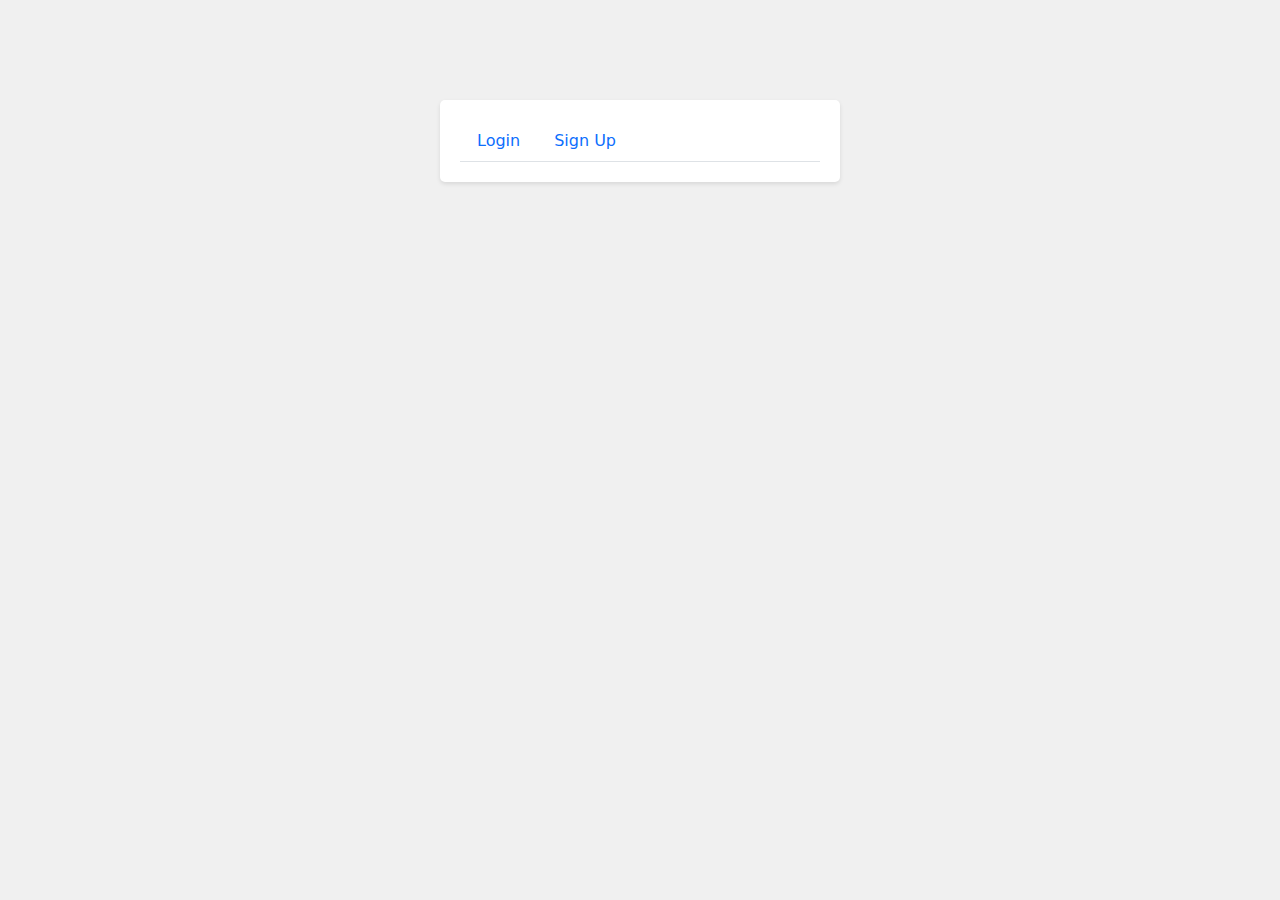
<file: REGISTRATION FORM/index.html>
<!DOCTYPE html>
<html lang="en">
<head>
<meta charset="UTF-8">
<meta name="viewport" content="width=device-width, initial-scale=1.0">
<title>Login and Signup Page</title>
<link href="https://cdn.jsdelivr.net/npm/bootstrap@5.3.0/dist/css/bootstrap.min.css" rel="stylesheet">
<style>
  body {
    background-color: #f0f0f0;
  }
  .container {
    max-width: 400px;
    margin: 0 auto;
    padding: 20px;
    border-radius: 5px;
    background-color: white;
    box-shadow: 0 2px 4px rgba(0, 0, 0, 0.1);
    margin-top: 100px;
  }
</style>
</head>
<body>

<div class="container">
  <ul class="nav nav-tabs" id="myTabs">
    <li class="nav-item">
      <a class="nav-link active" id="login-tab" data-bs-toggle="tab" href="#login">Login</a>
    </li>
    <li class="nav-item">
      <a class="nav-link" id="signup-tab" data-bs-toggle="tab" href="#signup">Sign Up</a>
    </li>
  </ul>

  <div class="tab-content" id="myTabContent">
    <div class="tab-pane fade show active" id="login">
      <h2 class="mt-3">Login</h2>
      <form id="loginForm" class="mt-3">
        <div class="mb-3">
          <input type="text" class="form-control" placeholder="Username" required>
        </div>
        <div class="mb-3">
          <input type="password" class="form-control" placeholder="Password" required>
        </div>
        <button type="submit" class="btn btn-primary">Login</button>
      </form>
    </div>

    <div class="tab-pane fade" id="signup">
      <h2 class="mt-3">Sign Up</h2>
      <form id="signupForm" class="mt-3">
        <div class="mb-3">
          <input type="text" class="form-control" placeholder="Username" required>
        </div>
        <div class="mb-3">
          <input type="password" class="form-control" placeholder="Password" required>
        </div>
        <button type="submit" class="btn btn-success">Sign Up</button>
      </form>
    </div>
  </div>
</div>

<script src="https://cdn.jsdelivr.net/npm/bootstrap@5.3.0/dist/js/bootstrap.bundle.min.js"></script>
<script>
  var myTabs = new bootstrap.Tab(document.getElementById('myTabs'));
  myTabs.show('login-tab');

  document.getElementById("loginForm").addEventListener("submit", function(e) {
    e.preventDefault();
    alert("Login form submitted.");
  });

  document.getElementById("signupForm").addEventListener("submit", function(e) {
    e.preventDefault();
    alert("Sign up form submitted.");
  });
</script>

</body>
</html>
</file>
